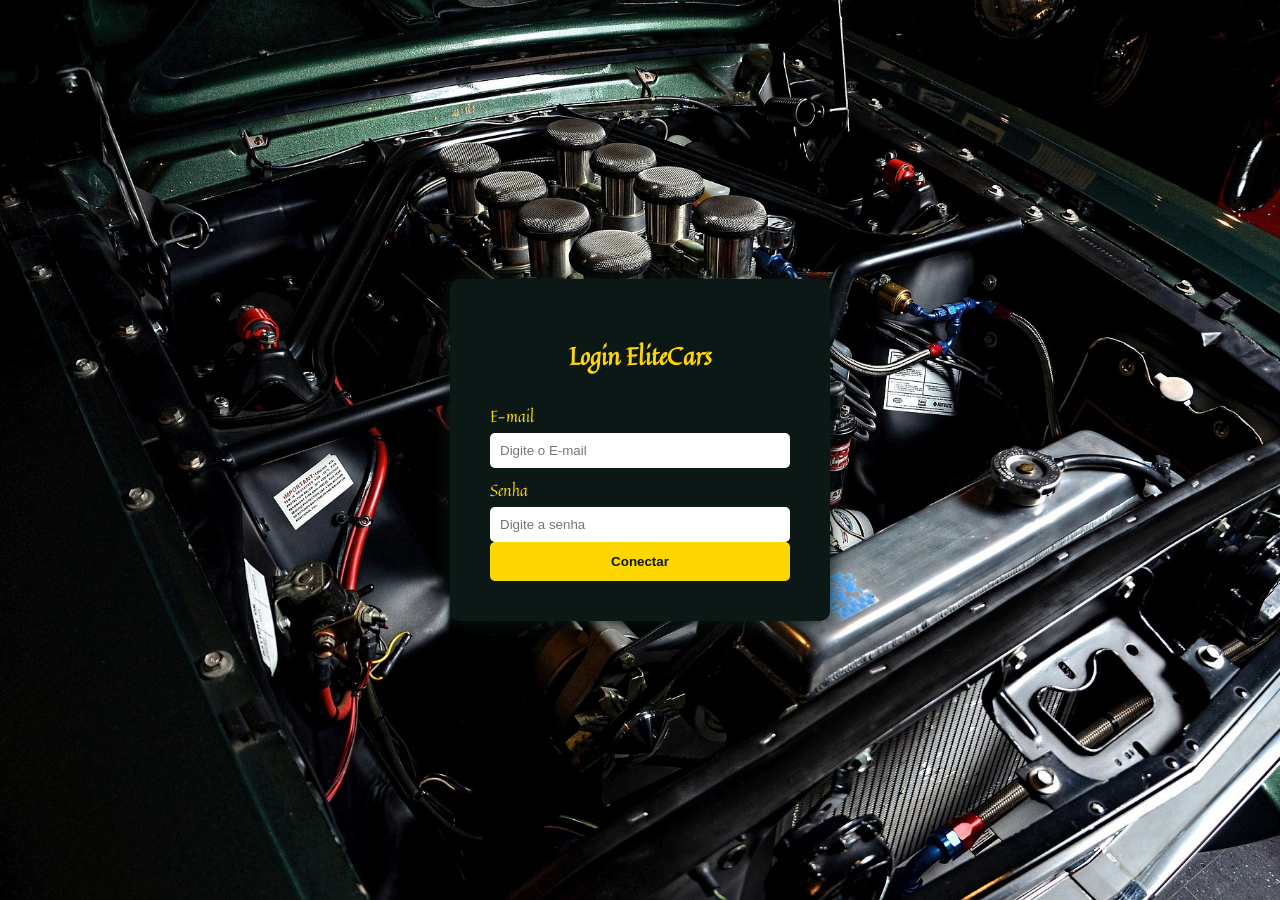
<file: formulario.html>
<!DOCTYPE html>
<html lang="en">

<head>
    <meta charset="UTF-8">
    <meta name="viewport" content="width=device-width, initial-scale=1.0">
    <title>EliteCars Formulário</title>
    <link rel="shortcut icon" href="imagens/automobile.png" type="image/x-icon">
    <link rel="stylesheet" href="formulario.css">
    <link rel="preconnect" href="https://fonts.googleapis.com">
    <link rel="preconnect" href="https://fonts.gstatic.com" crossorigin>
    <link href="https://fonts.googleapis.com/css2?family=Quintessential&display=swap" rel="stylesheet">
</head>

<body>

    <div class="form-container">

        <h2>Login EliteCars</h2>

        <form action="">

            <label for="">E-mail</label>
            <input type="email" placeholder="Digite o E-mail" required>

            <label for="">Senha</label>
            <input type="password" placeholder="Digite a senha">

            <button type="submit">Conectar</button>
        </form>
    </div>
</body>

</html>
</file>
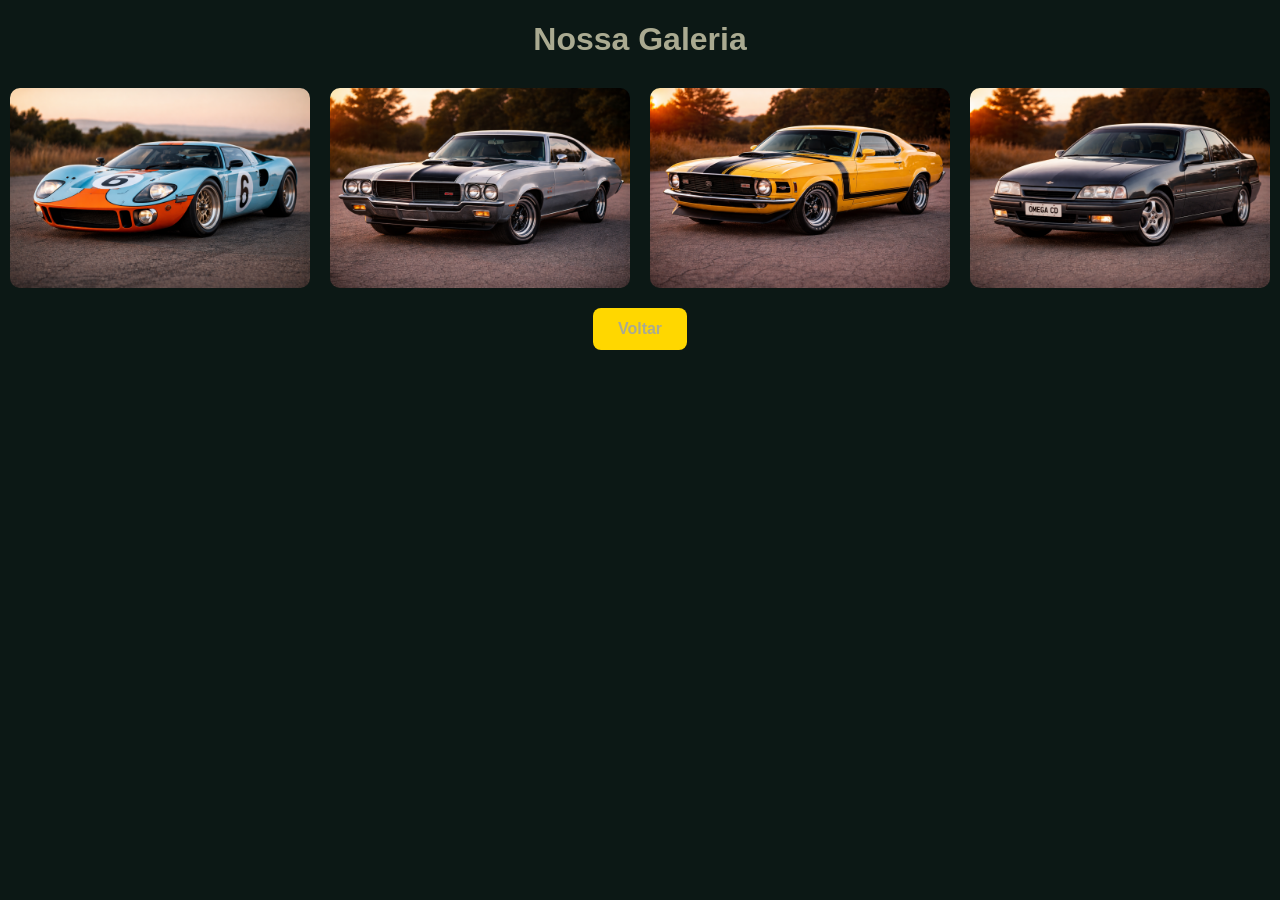
<file: Galeria.html>
<!DOCTYPE html>
<html lang="pt-br">

<head>
    <meta charset="UTF-8">
    <title>Galeria - Elite Cars</title>
    <link rel="stylesheet" href="galeria.css">
</head>

<body>

    <header>
        <h1>Nossa Galeria</h1>

        <div class="galeria">

            <img src="imagens/GT-40.png" alt="Ford gt 40">
            <img src="imagens/buick-70.png" alt="Buick ano 70">
            <img src="imagens/mustang-70.png" alt="Mustang ano 70">
            <img src="imagens/omega.png" alt="Omega">

        </div>
    </header>

    <footer><a href="index.html" class="botao-voltar">Voltar</a></footer>

    <!-- libras para maior acessibilidade -->
    <div vw class="enabled">
        <div vw-access-button class="active"></div>
        <div vw-plugin-wrapper>
            <div class="vw-plugin-top-wrapper"></div>
        </div>
    </div>
    
    <script src="https://vlibras.gov.br/app/vlibras-plugin.js"></script>
    <script>
        new window.VLibras.Widget('https://vlibras.gov.br/app');
    </script>
</body>

</html>
</file>
<file: formulario.css>
body{
    /*margem*/
    margin: 0px; /*margem da pagina*/
    padding: 0px; /*preenchimento da pagina*/

    /*img*/
    box-sizing: border-box; /*altura e largura*/
    font-family: "Quintessential", serif; /*fonte*/
    background-image: url(imagens/mikefoster-mustang-778263_1920.jpg); /*imagem de fundo*/
    background-size: cover; /*cobrir fundo da img*/
    background-position: center; /*posição da img*/
    background-repeat: no-repeat; /*não repetir img*/
    height: 100px; /*altura da img*/
    min-height: 100vh; /*expandir img na tela*/
    display: flex; /*deixar lado a lado*/
    justify-content: center; /*justificar no centro*/
    align-items: center; /*alinhamento vertical*/

    /*cores*/
    color: gold; /*cor do texto*/
}

.form-container{
    background-color:#0c1815; /*cor do fundo*/
    padding: 40px; /*preenchimento do interior*/
    border-radius: 10px; /*estilo da borda*/
    width: 300px; /*largura da img*/

    /*cores*/
    color: gold; /*cor do texto*/
    box-shadow: 0px 0px 20px #0c1815; /*cor da caixa*/
}

.form-container h2{
    text-align: center; /*alinhamento do texto*/
    margin-bottom: 20px; /*margem do botao*/
}

form{
    display: flex; /*deixar lado a lado*/
    flex-direction: column; /*deixar item em coluna*/
}

label{
    margin-top: 10px; /*margem de cima*/
}

input{
    padding: 10px;  /*preenchimento do interior*/
    margin-top: 5px;  /*margem de cima*/
    border: none; /*remover borda*/
    border-radius: 5px; /*estilo da borda*/
}

button{
    margin-top: 0px; /*margem de cima*/
    padding: 12px; /*preenchimento do interior*/
    border: none;  /*remover borda*/
    border-radius: 5px; /*estilo da borda*/

    background-color: gold; /*cor do fundo*/
    color: #0c1815; /*cor do texto*/

    font-weight: bold; /*espessura da letra*/
    cursor: pointer; /*alterar cursor*/
}

button:hover{
    background-color: orange; /*cor do fundo*/
}
</file>
<file: galeria.css>
body{
    font-family: Arial; /*fonte*/
    text-align: center; /*alinhamento do texto*/
    background-color:#0c1815; /*cor do fundo*/
    color: #aaaa91; /*cor do texto*/
}

.botao-galeria, .botao-voltar{
    display: inline-block; /*lado a lado estilizado*/
    margin-top: 20px; /*margem de cima*/
    padding: 12px 25px; /*preenchimento do interior*/
    background-color: gold; /*cor do fundo*/
    color: #aaaa91; /*cor do texto*/
    text-decoration: none; /*estilo do texto*/
    border-radius: 8px; /*estilo da borda*/
    font-weight: bold; /*espessura da letra*/
}

.botao-galeria:hover, .botao-voltar:hover{
    background-color: #0c1815; /*cor do fundo*/
}

.galeria{
    display: flex;  /*deixar lado a lado*/
    justify-content: center; /*justificar itens*/
    gap: 20px; /*espaçamento entre os icones*/
    flex-wrap: wrap; /*adequar a linha*/
    margin-top: 30px; /*margem de cima*/
}

.galeria img{
    width: 300px; /*largura da img*/
    border-radius: 10px; /*estilo da borda*/
}
</file>
